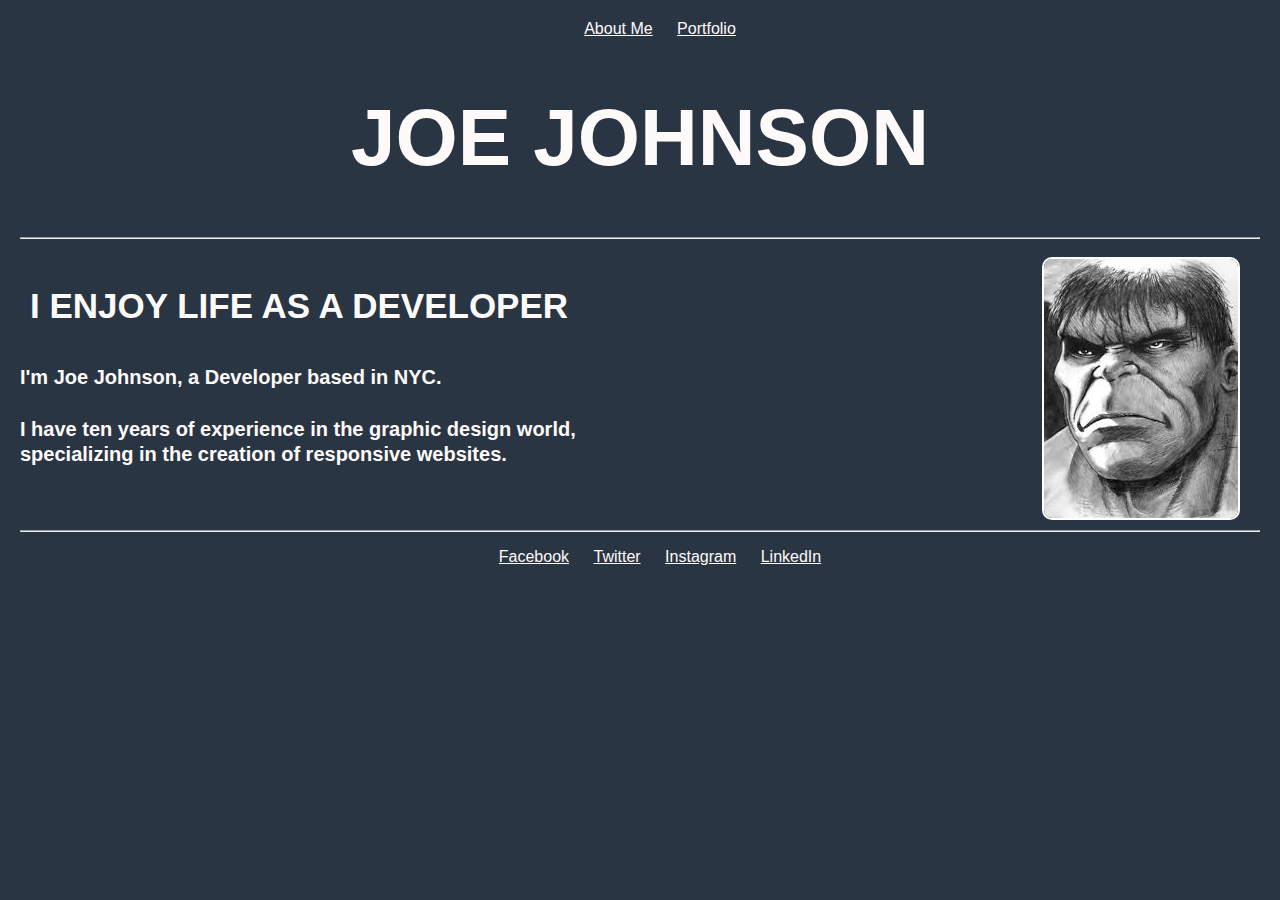
<file: index.html>
<!DOCTYPE html>
<html lang="en">
  <head>
    <link rel="stylesheet" type="text/css" href="style.css"/>
    <meta charset="UTF-8">
    <title>Joe Johnson About Me</title>
  </head>
  <body>
    <header>
      <ul>
        <li><a href="index.html">About Me</a></li>
        <li><a href="portfolio.html">Portfolio</a></li>
      </ul>
      <h1>JOE JOHNSON</h1>

      <hr>

    </header>
    <section>
      <div id="aboutme">
        <h2>I ENJOY LIFE AS A DEVELOPER</h2>
        <h4>I'm Joe Johnson, a Developer based in NYC.</h4>
        <h4>I have ten years of experience in the graphic design world,<br>specializing in the creation of responsive websites.</h4>
      </div>
      <div>
        <img id="mugshot" src="images/Joe_Johnson.jpg" alt="Joe Johnson"/>
      </div>
    </section>



    <footer>
     <hr>
      <ul>
        <li><a href="">Facebook</a></li>
        <li><a href="">Twitter</a></li>
        <li><a href="">Instagram</a></li>
        <li><a href="">LinkedIn</a></li>
      </ul>
    </footer>
  </body>
</html>
</file>
<file: style.css>
html {
  font-family: Arial;
  color: #fffafa;
}
body {
  background-color: #293542;
  margin: 20px;
}
h1 {
  font-weight: bold;
  font-size: 80px;
  text-align: center;
}
h2,h3,h3,p {
  padding: 10px;
}
h2 {
  font-size: 35px;
}
h3 {
  font-size: 25px;
  text-decoration: underline;
  font-weight: bold;
}
h4 {
  font-size: 20px;
  line-height: 125%;
}
p  {
  font-size: 20px;
}
a {
  color: #fffafa;
}
ul {
  text-align: center;
}
li {
  display: inline;
  padding: 10px;
}
.job {
  clear: both;
}
.jobtext {
  float: left;
  background-color: #fffafa;
  border: 2px solid;
  border-radius: 10px;
  margin: 10px;
  color: #293542;
  width: 500px;
  height: 170px;

}
.jobimageframe {
  background-color: yellow;
}
.jobimage {
  width: 25%;
  border-radius: 10px;
  border: 2px solid #fffafa;
  float: right;
  margin: 10px;
}
#aboutme {
  float: left;
}
#mugshot {
  border: 2px solid white;
  float: right;
  border-radius: 10px;
  margin: 10px 20px;
}
#education {
  clear: both;
}
#experience {
  text-align: justify;
}
footer {
  clear: both;
}
</file>
